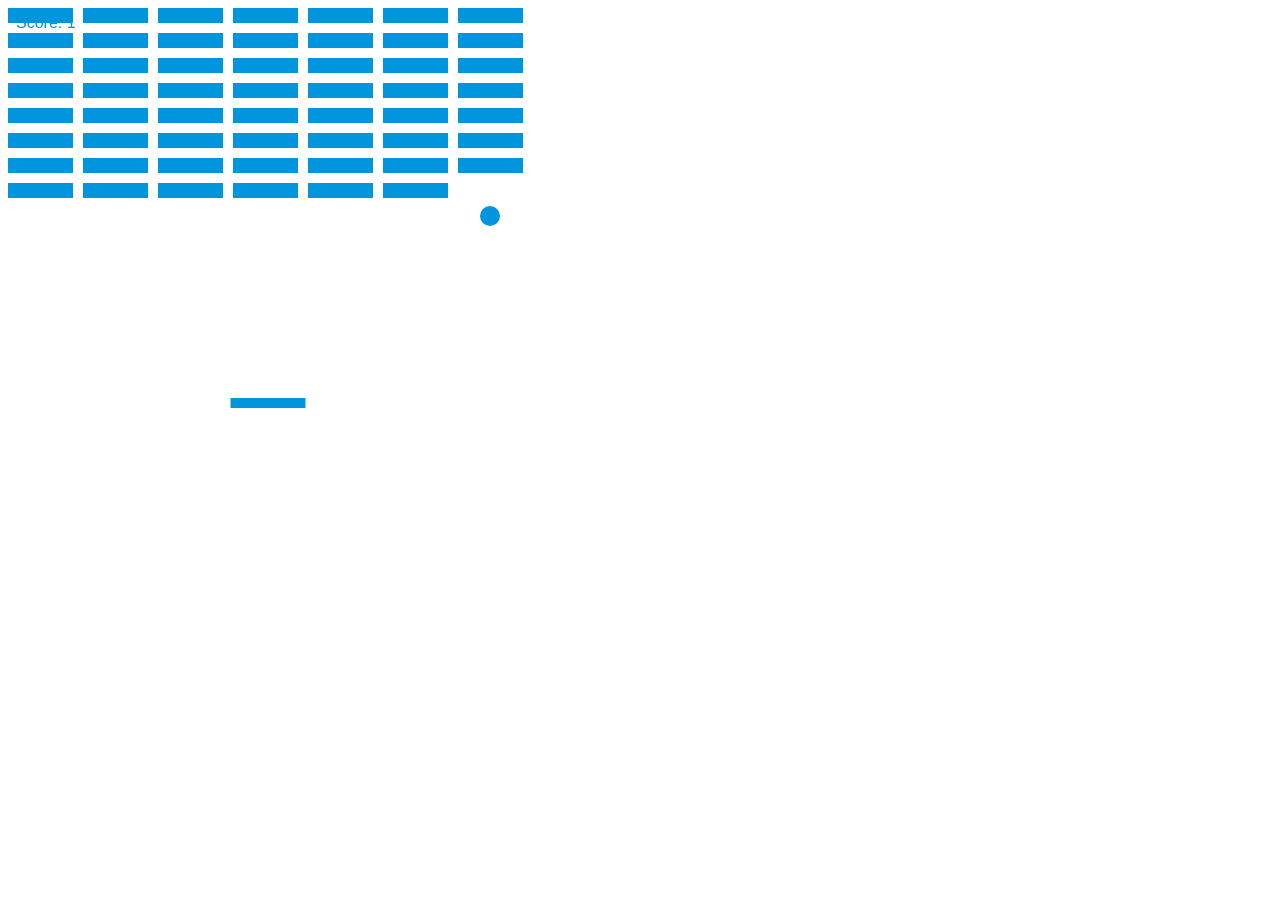
<file: block/index.html>
<!DOCTYPE html>
<html lang="ja">
<head>
    <meta charset="UTF-8">
    <meta name="viewport" content="width=device-width, initial-scale=1.0">
     <title>Gamedev Canvas Workshop</title>
</head>
  <body>
    <canvas id="myCanvas" width="520" height="400"></canvas>

    <script>
var canvas = document.getElementById("myCanvas");
var ctx = canvas.getContext("2d");
var ballRadius = 10;
var x = canvas.width/2;
var y = canvas.height-30;
var dx = 2;
var dy = -2;
const paddleHeight = 10;
const paddleWidth = 75;
//パドルの高さと幅を定義
let paddleX = (canvas.width - paddleWidth) / 2;//バーの位置（横方向）を決める
var rightPressed = false;
var leftPressed = false;
var brickRowCount = 8;//ブロックの行の数（縦方向）を指定しています。ここでは「3行分のブロック
var brickColumnCount = 8;//ブロックの列の数（横方向）を指定しています。ここでは「5列分のブロック
var brickWidth = 65;//各ブロックの幅
var brickHeight = 15;//各ブロックの高さ
var brickPadding = 10;//各ブロック間の余白を設定しています
var brickOffsetTop = 30;//画面上部からブロックを配置し始めるまでの距離
var brickOffsetLeft = 30;//画面左端からブロックを配置し始めるまでの距離
var score = 0;

var bricks = [];//ブロックを管理するための配列
//配列の中には、各ブロックの位置情報（xとy座標）を保存
for(var c=0; c<brickColumnCount; c++) {
    bricks[c] = [];
    for(var r=0; r<brickRowCount; r++) {
        bricks[c][r] = { x: 0, y: 0, status: 1 };
    }
}

document.addEventListener("keydown", keyDownHandler, false);
document.addEventListener("keyup", keyUpHandler, false);
document.addEventListener("mousemove", mouseMoveHandler, false);

function keyDownHandler(e) {//キーが押されたときに、rightPressedまたはleftPressedをtrueに設定
    if(e.key == "Right" || e.key == "ArrowRight") {
        rightPressed = true;
    }
    else if(e.key == "Left" || e.key == "ArrowLeft") {
        leftPressed = true;
    }
}

function keyUpHandler(e) {
    if(e.key == "Right" || e.key == "ArrowRight") {
        rightPressed = false;
    }
    else if(e.key == "Left" || e.key == "ArrowLeft") {
        leftPressed = false;
    }
}

function collisionDetection() {
    for (var c = 0; c < brickColumnCount; c++) {
        for (var r = 0; r < brickRowCount; r++) {
            var b = bricks[c][r];
            if (b.status == 1) {
                if (x > b.x && x < b.x + brickWidth && y > b.y && y < b.y + brickHeight) {
                    dy = -dy;
                    b.status = 0;
                    score++;
                   if(score == brickRowCount*brickColumnCount) {
                   alert("YOU WIN, CONGRATS!");
                   document.location.reload();
                   clearInterval(interval);
                   }
                }
            }
        }
    }
}

function drawScore() {
  ctx.font = "16px Arial";
  ctx.fillStyle = "#0095DD";
  ctx.fillText(`Score: ${score}`, 8, 20);
}

function mouseMoveHandler(e) {
  const relativeX = e.clientX - canvas.offsetLeft;
  if (relativeX > 0 && relativeX < canvas.width) {
    paddleX = relativeX - paddleWidth / 2;
  }
}

function drawBall() { //関数はボール（円）を描画する役割
    ctx.beginPath();// 新しい描画を開始します（以前の描画をリセット）
    ctx.arc(x, y, ballRadius, 0, Math.PI*2);// 円を描きまfunction collisionDetection() {
     // x: ボールの中心のX座標。
    // y: ボールの中心のY座標。
    // ballRadius: 円の半径。
    // 0 から Math.PI*2 は 360度（円全体）を表します。
    ctx.fillStyle = "#0095DD";//塗りつぶしの色を青色に設定します。
    ctx.fill();//円を塗りつぶします。
    ctx.closePath();// 描画を終了（パスを閉じる）します。
}

function drawPaddle() {
    ctx.beginPath();
    ctx.rect(paddleX, canvas.height - paddleHeight, paddleWidth, paddleHeight);
    //バーの左端の横位置（X座標
    //バーの縦位置（Y座標）。キャンバスの一番下からバーの高さを引いた位置です
    ctx.fillStyle = "#0095DD";
    ctx.fill();
    ctx.closePath();
}

function drawBricks() {
    for(var c=0; c<brickColumnCount; c++) {
        for(var r=0; r<brickRowCount; r++) {
            if (bricks[c][r].status == 1) {
            var brickX = (c*(brickWidth+brickPadding))
            //ブロックの幅とブロック同士の間隔（余白）を足したもの
            //brickOffsetLeftはキャンバスの左端からの余白
            var brickY = (r*(brickHeight+brickPadding))
            //ブロックの高さとブロック同士の間隔（余白）を足したもの
            //brickOffsetTopはキャンバスの上端からの余白
            bricks[c][r].x = brickX;
            bricks[c][r].y = brickY;
            //ブロックのx座標（横位置）とy座標（縦位置）を記録
            ctx.beginPath();
            ctx.rect(brickX, brickY, brickWidth, brickHeight);
            //横位置（brickX）と縦位置（brickY）を指定]
            //幅（brickWidth）と高さ（brickHeight）を使って長方形を描画
            ctx.fillStyle = "#0095DD";
            ctx.fill();
            ctx.closePath();
            }
         }
    }
}

function draw() {//関数はボール（円）を描画する役割
    ctx.clearRect(0, 0, canvas.width, canvas.height);//clearRect(x, y, width, height)は、指定した範囲の内容を消します
    drawBricks();
    drawBall();//青いボール（円）を描画します
    drawPaddle();
    drawScore();
    collisionDetection();

    if(x + dx > canvas.width-ballRadius || x + dx < ballRadius) {
        //x + dxは次に移動するボールの位置です
        //canvas.width - ballRadiusはキャンバスの右端のボールがぶつかる位置
       // ballRadiusはボールの左端がぶつかる位置
        dx = -dx;// ボールの移動方向が右 → 左に変わる。
    }
    if(y + dy < ballRadius) {
        //ボールがキャンバスの上端または下端にぶつかったか
        dy = -dy;// ボールの移動方向が下 → 上に変わる。
    }

    else if(y + dy > canvas.height-ballRadius) {
        if(x > paddleX && x < paddleX + paddleWidth) {
           if(y= y-paddleHeight){
            dy = -dy  ;
			 }
        }
        else {
            alert("GAME OVER");
            document.location.reload();//ページをリロードしてゲームをリセット
            clearInterval(interval); // 繰り返し処理を停止
        }
    }

    if(rightPressed && paddleX < canvas.width-paddleWidth) {
        paddleX += 7;
    }
    else if(leftPressed && paddleX > 0) {
        paddleX -= 7;
    }
    
    x += dx;// x座標に速度(dx)を足して移動。
    y += dy;// y座標に速度(dy)を足して移動
}
  
var interval = setInterval(draw, 10);//draw() 関数を 10ミリ秒ごとに繰り返し実行する仕組み

    </script>
  </body>
</html>
</file>
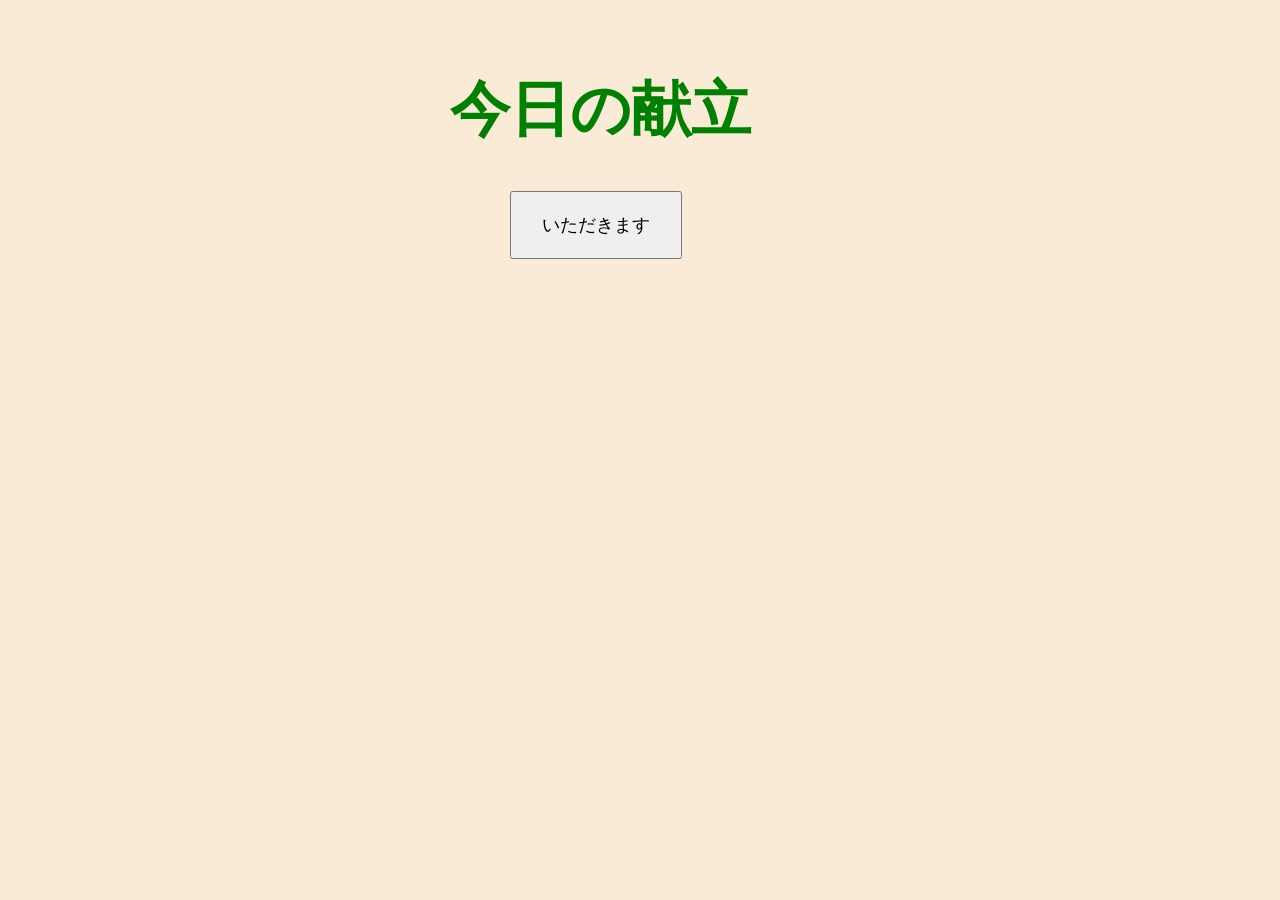
<file: dinner-app/index.html>
<!DOCTYPE html>
<html lang="ja">
<head>
    <meta charset="UTF-8">
    <meta name="viewport" content="width=device-width, initial-scale=1.0">
    <title>今日の献立</title>
    <link rel="stylesheet" href="style.css">
</head>
<body>
    <h1>今日の献立</h1>
     <button id="menuButton">いただきます</button>
    <p id="menuDisplay"></p>

    <script src="script.js"></script>
</body>
</html>
</file>
<file: dinner-app/style.css>
body {
    background-color: antiquewhite;
    font-family: Arial, sans-serif;
    font-size: 30px;
    margin-top: 70px;
    margin-left: 450px;
    color: green;
}

button {
    margin-left: 60px;
    padding: 20px 30px;
    font-size: 18px;
    cursor: pointer;

}

#menuDisplay {
    text-align: left;
     font-size: 30px;
     color: darkslategray;
}
</file>
